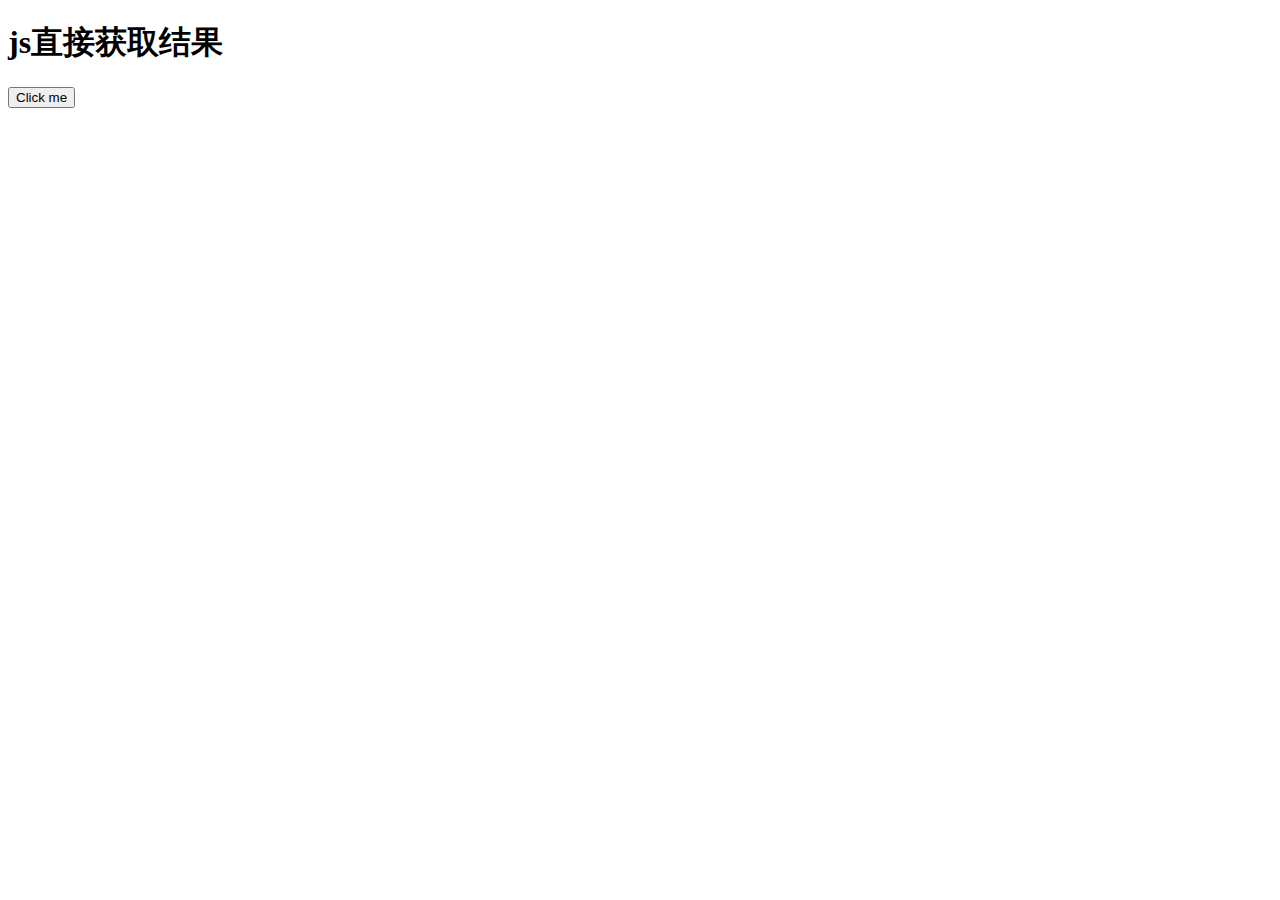
<file: server/jsonp_test.html>
<!DOCTYPE html>
<html lang="en">
<head>
    <meta charset="UTF-8">
    <title>Title</title>
</head>
<body>
<h1>js直接获取结果</h1>

<button id="ok_button" onclick="JsonpLogin();">Click me</button>

<div id="container">

</div>


<!--iframe 登陆
<iframe width="0" height="0" src="https://www.okeyea.com/test_login?username=xuxufeng@gmail.com&password=19930913xxf"></iframe>
-->

<!--jsonp 获取信息
<script>
    function getData() {
        var tag = document.createElement("script") //创建script标签
        tag.src = "http://127.0.0.1:8000/jsonp?func=callback" //要发送地址
        document.head.appendChild(tag)//script加入头部
    }
    function callback(arg) {
        alert(arg);
    }

</script>

-->




<script>
    function JsonpLogin() {
        var tag = document.createElement("script") //创建script标签
        tag.src = "https://www.okeyea.com/jsonp?func=callback&username=xuxufeng@gmail.com&password=19930913xxf" //要发送地址
        document.head.appendChild(tag)//script加入头部
    }

    function callback(arg) {

    }

</script>

</body>
</html>
</file>
